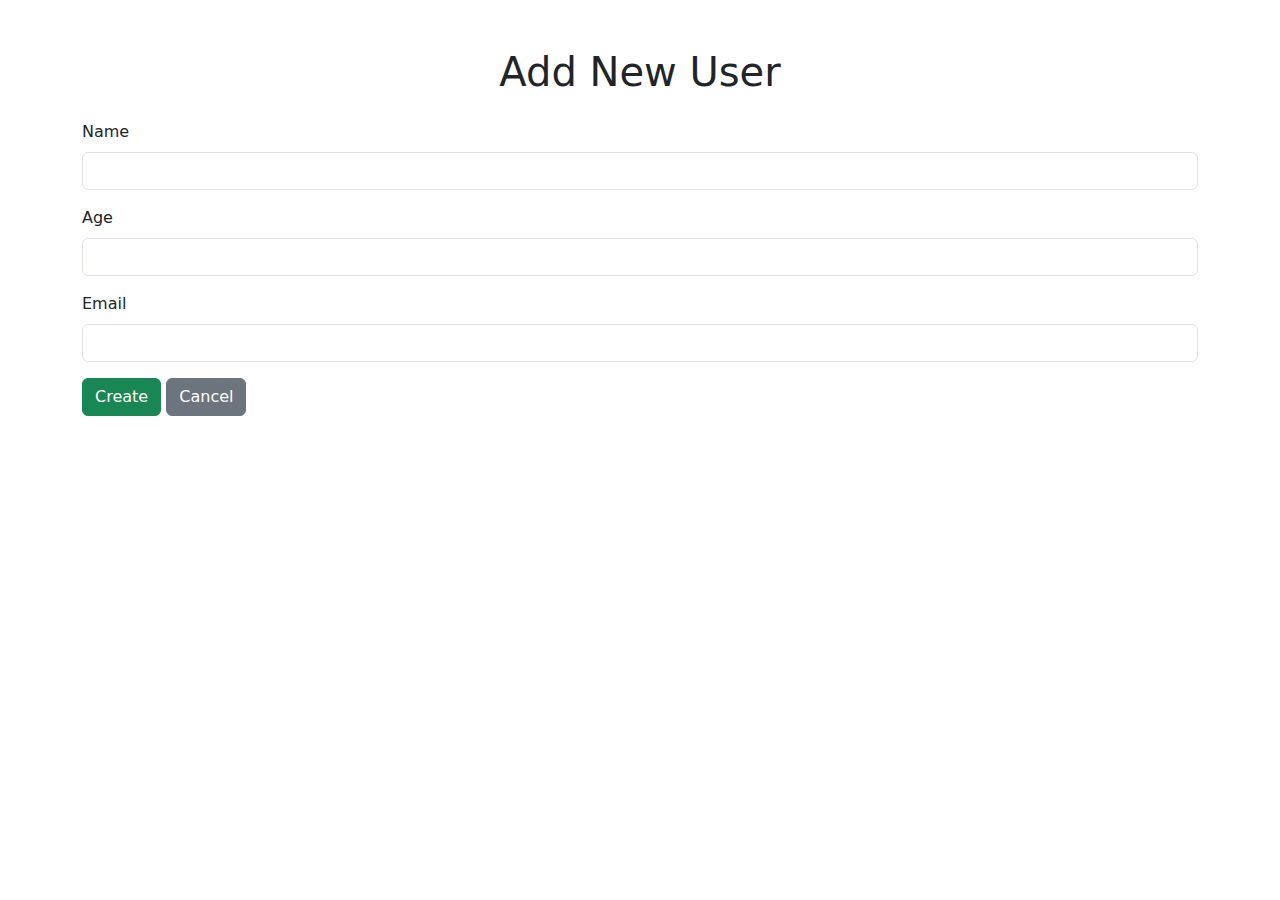
<file: templates/create.html>
<!DOCTYPE html>
<html lang="en">
<head>
    <meta charset="UTF-8">
    <meta name="viewport" content="width=device-width, initial-scale=1.0">
    <title>Create User</title>
    <link href="https://cdn.jsdelivr.net/npm/bootstrap@5.3.0-alpha3/dist/css/bootstrap.min.css" rel="stylesheet">
</head>
<body>
    <div class="container mt-5">
        <h1 class="text-center">Add New User</h1>
        <form action="/create" method="POST" class="mt-4">
            <div class="mb-3">
                <label for="name" class="form-label">Name</label>
                <input type="text" name="name" id="name" class="form-control" required>
            </div>
            <div class="mb-3">
                <label for="umur" class="form-label">Age</label>
                <input type="number" name="umur" id="umur" class="form-control" required>
            </div>
            <div class="mb-3">
                <label for="email" class="form-label">Email</label>
                <input type="email" name="email" id="email" class="form-control" required>
            </div>
            <button type="submit" class="btn btn-success">Create</button>
            <a href="/" class="btn btn-secondary">Cancel</a>
        </form>
    </div>
</body>
</html>
</file>
